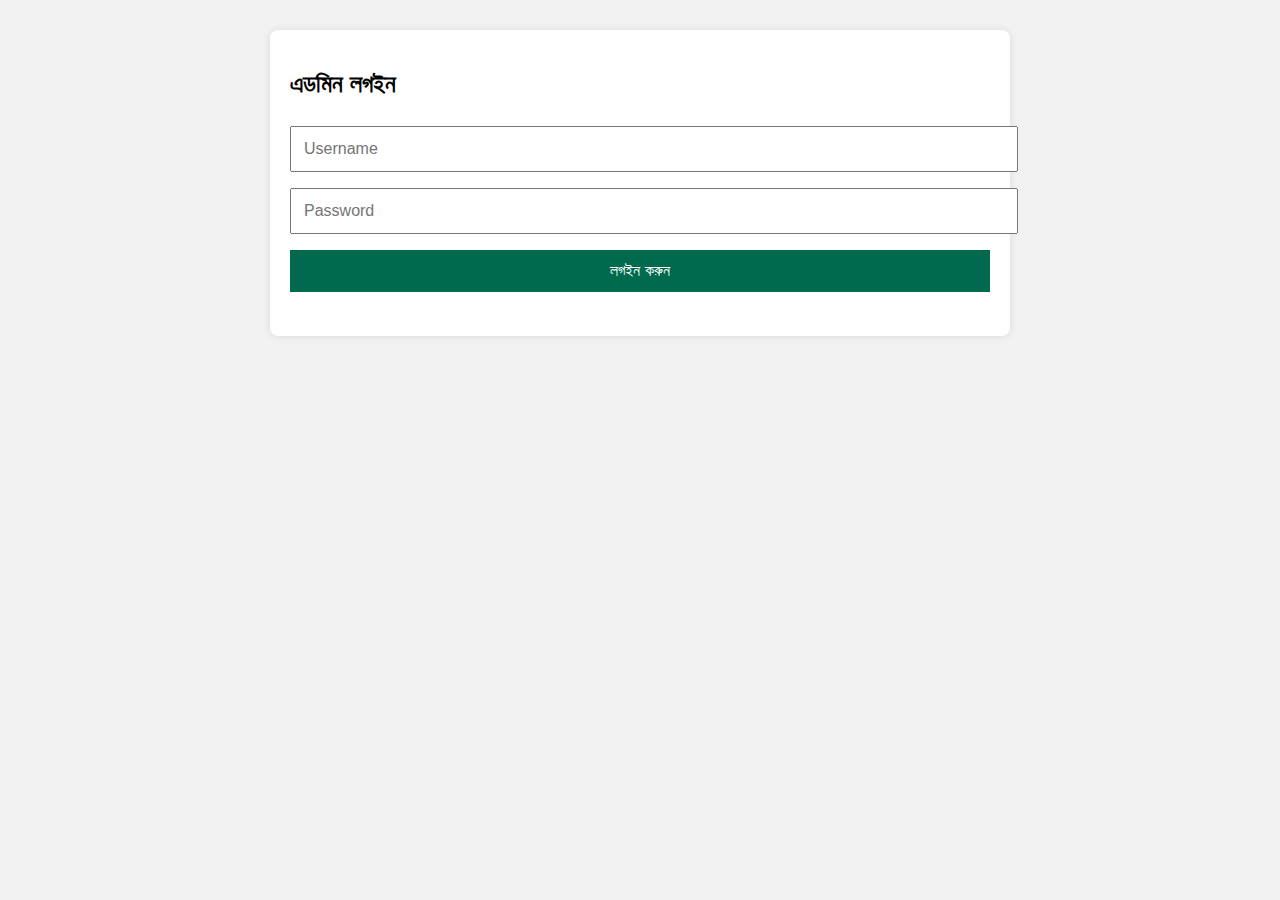
<file: admin.html>
<!DOCTYPE html>
<html lang="bn">
<head>
    <meta charset="UTF-8">
    <title>এডমিন প্যানেল - বিআরটিএ</title>
    <link href="style.css" rel="stylesheet">
</head>
<body>
    <main>
        <h2>এডমিন লগইন</h2>
        <input type="text" id="username" placeholder="Username">
        <input type="password" id="password" placeholder="Password">
        <button onclick="login()">লগইন করুন</button>
        <div id="adminPanel" style="display:none;">
            <h3>নতুন লাইসেন্স যুক্ত করুন</h3>
            <textarea id="newLicenseData" rows="8" style="width:100%;" placeholder='JSON ফরম্যাটে তথ্য লিখুন'></textarea>
            <button onclick="saveData()">✅ সংরক্ষণ করুন</button>
        </div>
        <p id="adminStatus"></p>
    </main>
    <script>
        function login() {
            const u = document.getElementById("username").value;
            const p = document.getElementById("password").value;
            if (u === "admin" && p === "1234") {
                document.getElementById("adminPanel").style.display = "block";
                document.getElementById("adminStatus").innerText = "Welcome, Admin.";
            } else {
                document.getElementById("adminStatus").innerText = "❌ ভুল তথ্য।";
            }
        }
        function saveData() {
            try {
                const raw = document.getElementById("newLicenseData").value;
                const parsed = JSON.parse(raw);
                localStorage.setItem("licenseDB", JSON.stringify(parsed));
                alert("✅ ডেটা সংরক্ষিত হয়েছে!");
            } catch (e) {
                alert("❌ সঠিক JSON ফরম্যাট নয়!");
            }
        }
    </script>
</body>
</html>
</file>
<file: style.css>
body {
    font-family: 'Noto Sans Bengali', sans-serif;
    background-color: #f2f2f2;
    margin: 0;
    padding: 0;
}
header {
    background-color: #006a4e;
    color: white;
    text-align: center;
    padding: 20px 10px;
}
header img {
    height: 80px;
}
main {
    max-width: 700px;
    margin: auto;
    padding: 20px;
    background: white;
    border-radius: 8px;
    box-shadow: 0 0 8px rgba(0,0,0,0.1);
    margin-top: 30px;
}
input, button {
    width: 100%;
    padding: 12px;
    margin: 8px 0;
    font-size: 16px;
}
button {
    background-color: #006a4e;
    color: white;
    border: none;
    cursor: pointer;
}
button:hover {
    background-color: #00543b;
}
#result {
    margin-top: 20px;
    padding: 15px;
    background-color: #e8f5e9;
    border-left: 5px solid #388e3c;
}
footer {
    text-align: center;
    padding: 15px;
    background: #ddd;
    margin-top: 40px;
}
.admin-link {
    text-align: center;
    margin-top: 20px;
}
</file>
